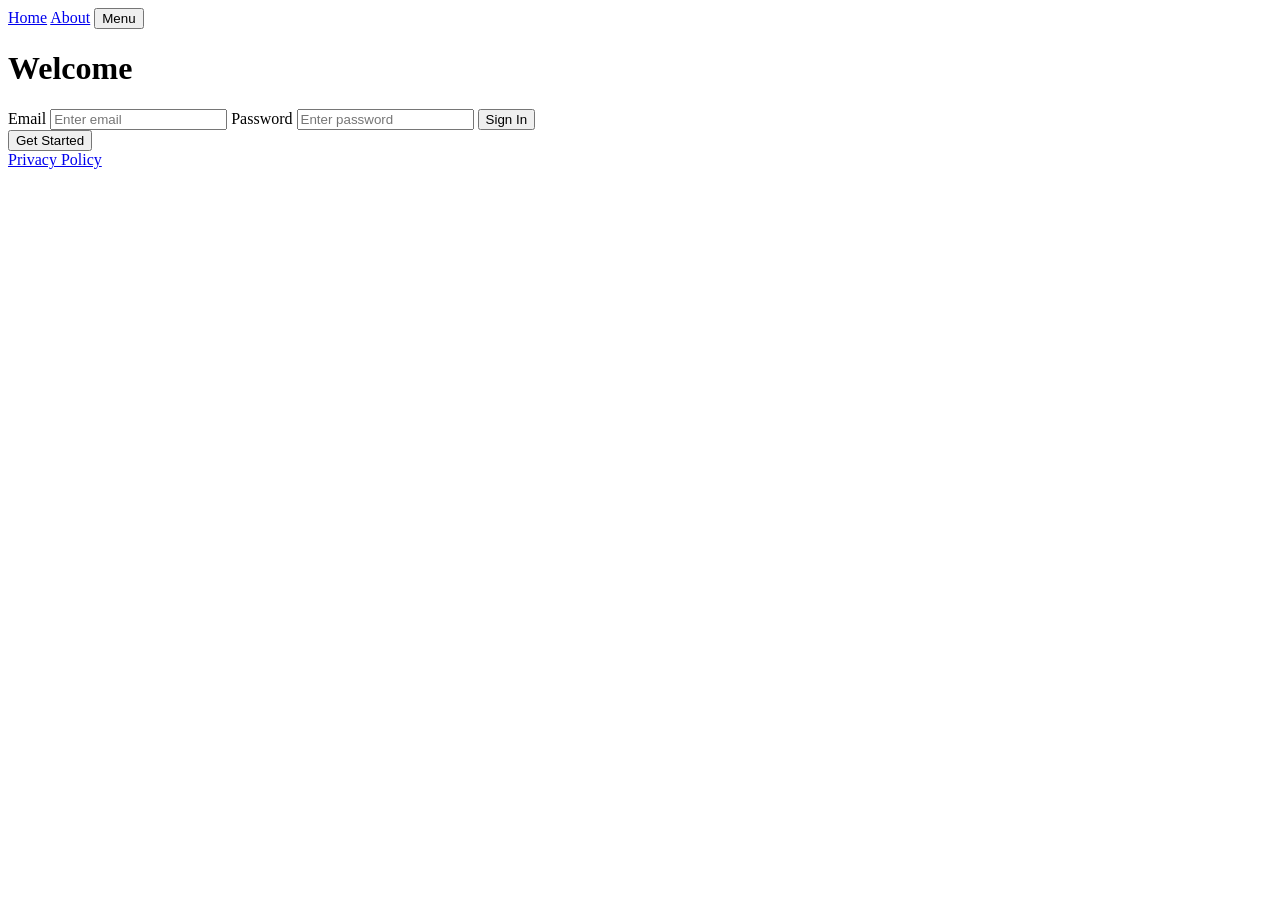
<file: xpath-auto-generator/tests/fixtures/sample_page.html>
<!DOCTYPE html>
<html lang="en">
<head>
  <meta charset="UTF-8">
  <title>Sample Test Page</title>
</head>
<body>
  <header>
    <nav>
      <a href="/home" id="nav-home">Home</a>
      <a href="/about" data-testid="nav-about">About</a>
      <button aria-label="Open menu" class="menu-btn">Menu</button>
    </nav>
  </header>
  <main>
    <h1>Welcome</h1>
    <form id="login-form">
      <label for="email">Email</label>
      <input type="email" id="email" name="email" placeholder="Enter email">
      <label for="password">Password</label>
      <input type="password" id="password" name="password" placeholder="Enter password">
      <button type="submit" id="login-btn">Sign In</button>
    </form>
    <button class="cta">Get Started</button>
  </main>
  <footer>
    <a href="/privacy">Privacy Policy</a>
  </footer>
</body>
</html>
</file>
